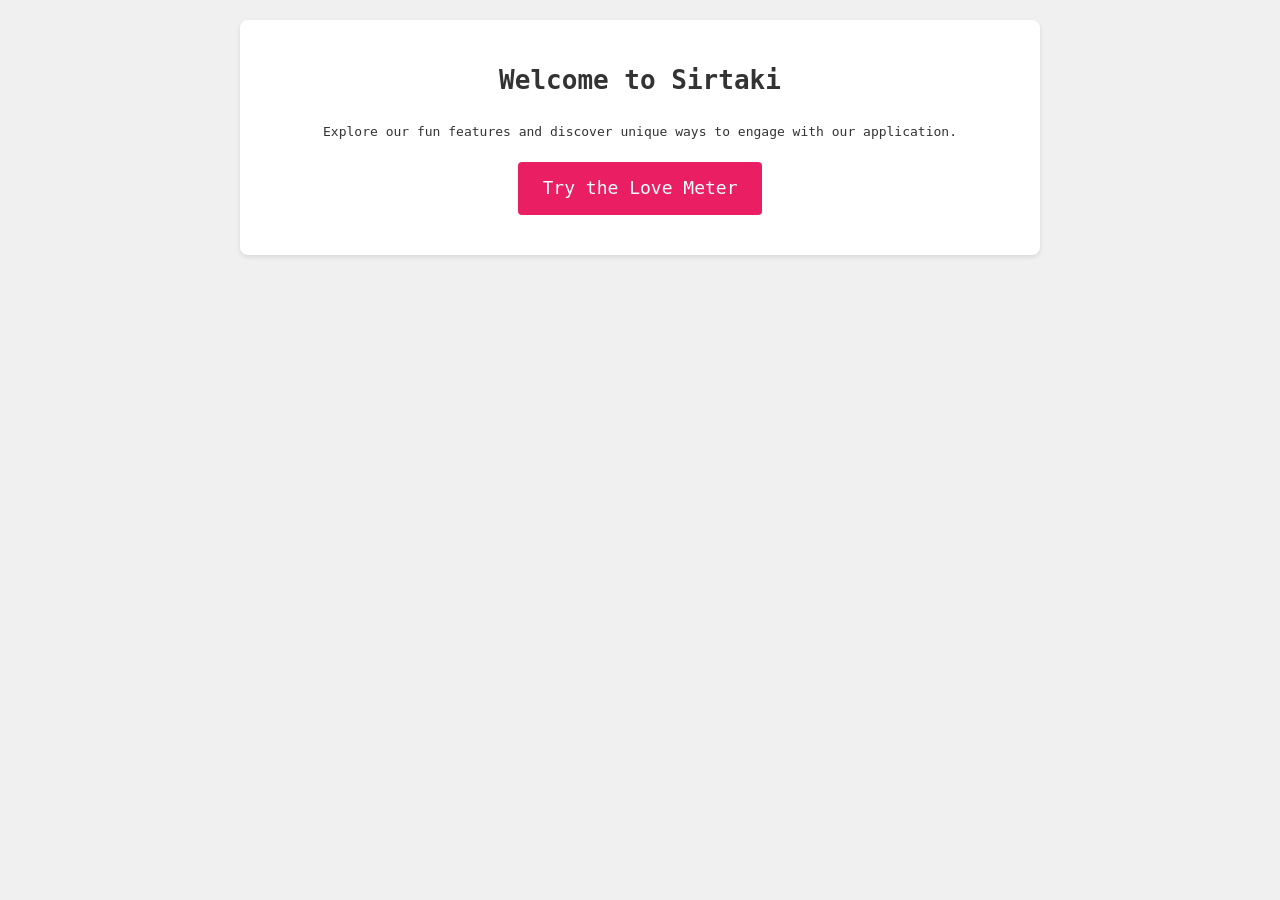
<file: index.html>
<code>
<!DOCTYPE html>
<html lang="en">
<head>
    <meta charset="UTF-8">
    <meta name="viewport" content="width=device-width, initial-scale=1.0">
    <title>Sirtaki Application - Home</title>
    <!-- Import the love_meter.css for consistency with other pages -->
    <link rel="stylesheet" type="text/css" href="love_meter.css">
    <style>
        /* Additional styles for the main landing page */
        body {
            font-family: Arial, sans-serif;
            background-color: #f0f0f0;
            text-align: center;
            padding: 20px;
        }
        .container {
            max-width: 800px;
            margin: 0 auto;
            background-color: #fff;
            border-radius: 8px;
            box-shadow: 0 2px 5px rgba(0, 0, 0, 0.1);
            padding: 40px;
        }
        .nav-link {
            display: inline-block;
            margin-top: 20px;
            padding: 12px 24px;
            background-color: #e91e63;
            color: #fff;
            text-decoration: none;
            border-radius: 4px;
            font-size: 18px;
            transition: background-color 0.3s ease;
        }
        .nav-link:hover {
            background-color: #d81b60;
        }
    </style>
</head>
<body>
    <div class="container">
        <h1>Welcome to Sirtaki</h1>
        <p>Explore our fun features and discover unique ways to engage with our application.</p>
        <a class="nav-link" href="love_meter.html">Try the Love Meter</a>
    </div>
</body>
</html>
</code>
</file>
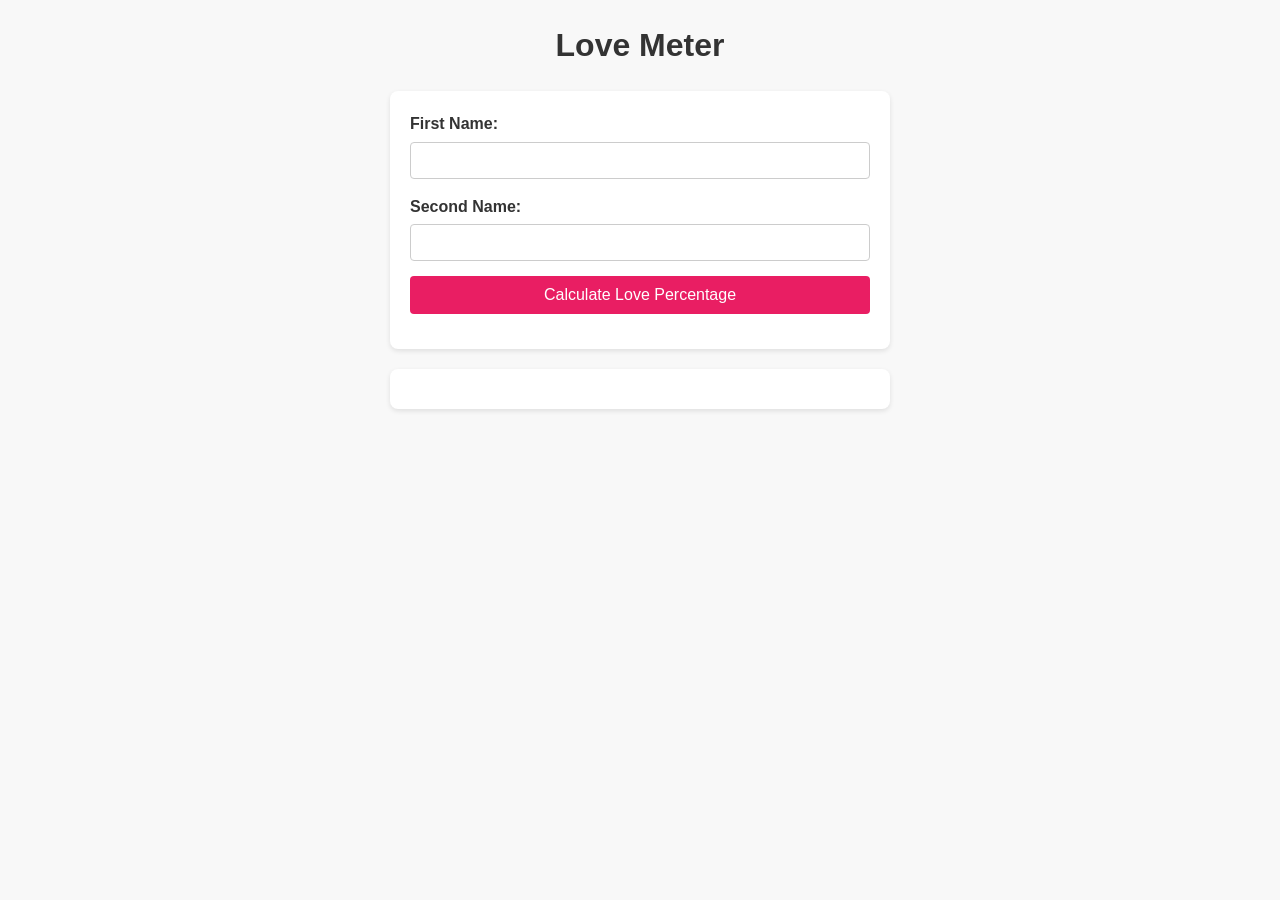
<file: love_meter.html>
<!DOCTYPE html>
<html lang="en">
<head>
    <meta charset="UTF-8">
    <meta name="viewport" content="width=device-width, initial-scale=1.0">
    <title>Love Meter</title>
    <link rel="stylesheet" type="text/css" href="love_meter.css">
</head>
<body>
    <h1>Love Meter</h1>
    <!--
        Love Meter Calculation Instructions:
        - This page contains a form that collects two names.
        - Upon submission, the form sends the data via POST to love_meter_process.php.
        - The love_meter_process.php file is responsible for processing the inputs,
          calculating a love percentage (using a predetermined algorithm or random logic),
          and then displaying the result back to the user.
        - Developers can adjust the algorithm or sanitation methods in love_meter_process.php
          as needed.
    -->
    <form action="love_meter_process.php" method="post">
        <div>
            <label for="name1">First Name:</label>
            <input type="text" id="name1" name="name1" required>
        </div>
        <div>
            <label for="name2">Second Name:</label>
            <input type="text" id="name2" name="name2" required>
        </div>
        <div>
            <button type="submit">Calculate Love Percentage</button>
        </div>
    </form>
    <section id="result">
        <!-- The computed love percentage will be displayed here after processing -->
    </section>
</body>
</html>
</file>
<file: love_meter.css>
/* love_meter.css */

/* Global Reset */
* {
    box-sizing: border-box;
    margin: 0;
    padding: 0;
}

/* Body Styles */
body {
    font-family: Arial, sans-serif;
    background-color: #f8f8f8;
    color: #333;
    line-height: 1.6;
    padding: 20px;
}

/* Header Styling */
h1 {
    text-align: center;
    margin-bottom: 20px;
}

/* Form Container */
form {
    max-width: 500px;
    margin: 0 auto;
    background-color: #fff;
    border-radius: 8px;
    padding: 20px;
    box-shadow: 0 2px 5px rgba(0, 0, 0, 0.1);
}

/* Form Group */
form div {
    margin-bottom: 15px;
}

form label {
    display: block;
    font-weight: bold;
    margin-bottom: 5px;
}

form input[type="text"] {
    width: 100%;
    padding: 10px;
    border: 1px solid #ccc;
    border-radius: 4px;
}

/* Submit Button */
form button {
    width: 100%;
    padding: 10px;
    background-color: #e91e63;
    color: #fff;
    border: none;
    border-radius: 4px;
    font-size: 16px;
    cursor: pointer;
    transition: background-color 0.3s ease;
}

form button:hover {
    background-color: #d81b60;
}

/* Result Display Area */
#result {
    max-width: 500px;
    margin: 20px auto;
    background-color: #fff;
    border-radius: 8px;
    padding: 20px;
    text-align: center;
    box-shadow: 0 2px 5px rgba(0, 0, 0, 0.1);
}

/* Responsive Design */
@media (max-width: 600px) {
    body {
        padding: 10px;
    }
    
    form,
    #result {
        width: 90%;
        margin: 10px auto;
        padding: 15px;
    }
    
    form button {
        font-size: 14px;
        padding: 8px;
    }
}
</file>
